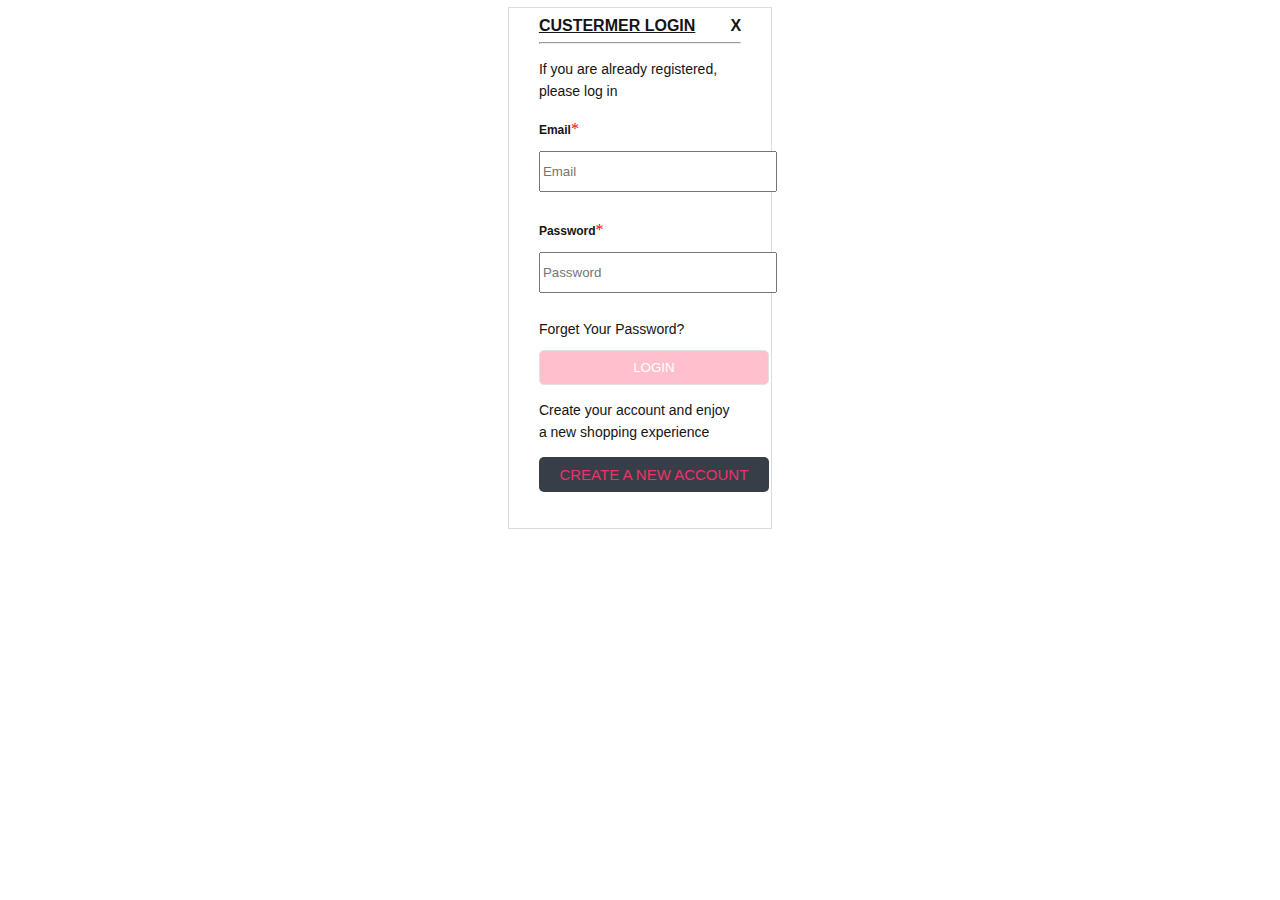
<file: custemer_login.html>
<!DOCTYPE html>
<html lang="en">
<head>
    <meta charset="UTF-8">
    <meta http-equiv="X-UA-Compatible" content="IE=edge">
    <meta name="viewport" content="width=device-width, initial-scale=1.0">
    <title>custemer login</title>
    <style>
        #container{
            
            width: 16%;
            height: 500px;
           padding: 10px 30px;
            margin: auto;
            line-height: 25px;
            box-shadow: rgba(0, 0, 0, 0.02) 0px 1px 3px 0px, rgba(27, 31, 35, 0.15) 0px 0px 0px 1px;
        }
        .top{
            display: flex;
            justify-content:space-between;
            font-family:  Montserrat, sans-serif;
            font-style: normal;
            font-weight: 700;
            font-size: 16px;
            line-height: 16px;
            color: #141414;

        }
     p{
         font-family: Poppins, sans-serif;
         font-style: normal;
         font-weight: 400;
         font-size: 14px;
         line-height: 22px;
         color: #141414;
     }
     label{
        font-family: Poppins, sans-serif;
         font-style: normal;
         font-weight: 700;
         font-size: 12px;
         line-height: 22px;
         color: #141414;
     }
     .box{
         height: 35px;
         width: 230px;
     }
     .but1{
         background-color: white;
         border: 1px solid #dfe1e5;
     }
     .but2{
         border: 0;
         background-color: #383e47;
         color: #ea3469;
         border-radius: 5px;
         font-size: 15px;
         cursor: pointer;
     }
     .under{
         text-decoration: underline;
         font-weight: bold;
     }
     .but1:hover{
        border: 0;
         background-color: #383e47;
         color: #ea3469;
         border-radius: 5px;
         font-size: 15px;
         cursor: pointer;
     }
     .but1{
         background-color: #ffc0cb;
         color: white;
         border-radius: 5px;
     }
      input{
         margin-top: 10px;
      }
     
      span{
        color: red;
      }
      .pasdiv{
        font-family: Poppins, sans-serif;
         font-style: normal;
         font-weight: 400;
         font-size: 14px;
         line-height: 22px;
         color: #141414;
         margin-bottom: 10px;
      }
    </style>
</head> 
<body>
    <div id="container">
      <div class="top">
          <div class="under">CUSTERMER LOGIN</div>
          <div>X</div>
       </div>
      <hr></hr>
           <p>If you are already registered, please log in</p>
           <div>
            <form id="form">
               
                <label>Email</label><span>*</span>
                <br>
                <input id="eml" class="box" type="text" placeholder="Email">
                <br><br>
                <label>Password</label><span>*</span>
                <br>
                <input id="pass"  class="box" type="text" placeholder="Password">
                <br><br>
                <div class="pasdiv">Forget Your Password?</div>
                <button id="but" class="box but1" type="submit">LOGIN</button>
            </form>
            <div class="lastbox">
                <p>Create your account and enjoy a new shopping experience</p>
                <button id="lastbut" class="box but2" type="submit">CREATE A NEW ACCOUNT</button>
            </div>
        </div>
    </div>
</body>
</html>
<script src="custemer_login.js">

</script>
</file>
